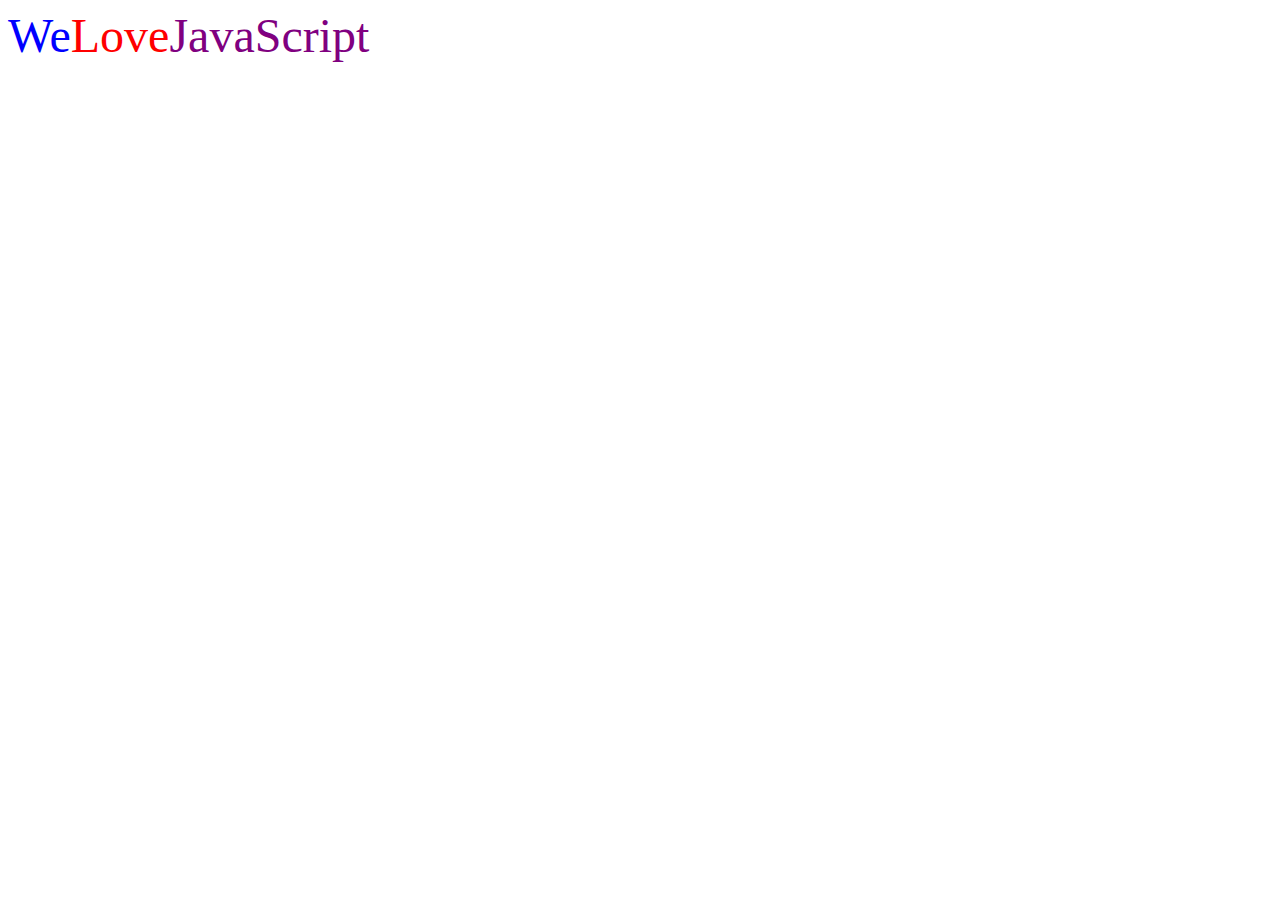
<file: Basic Javascript/Assignment1/index.html>
<!DOCTYPE html>
<html lang="en">
<head>
    <meta charset="UTF-8">
    <meta http-equiv="X-UA-Compatible" content="IE=edge">
    <meta name="viewport" content="width=device-width, initial-scale=1.0">
    <title>Basic Project</title> 
    <script src="master.js"></script>
</head>
<body> 
    
</body>
</html>
</file>
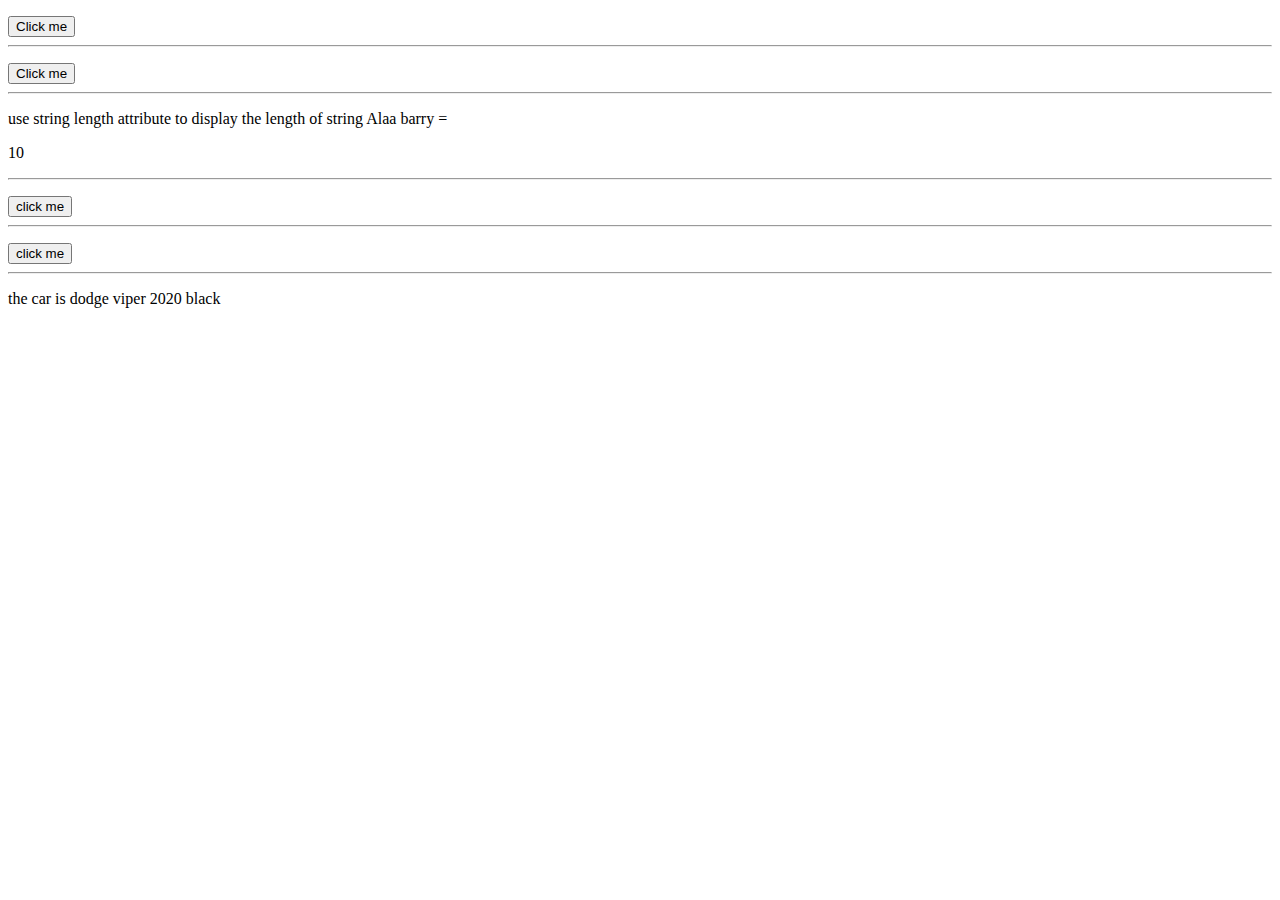
<file: Basic Javascript/Assignment10/index.html>
<!DOCTYPE html>
<html lang="en">
<head>
    <meta charset="UTF-8">
    <meta http-equiv="X-UA-Compatible" content="IE=edge">
    <meta name="viewport" content="width=device-width, initial-scale=1.0">
    <title>Program</title> 
    <script src="script_main.js" async></script>
</head>
<body> 
    <p id="result"></p>
    <button onclick="get_result()">Click me</button> 
    <hr> 
    <p id="text"></p> 
    <button onclick="get_student()">Click me</button> 
    <hr>  
    <p>use string length attribute to display the length of string Alaa barry =</p>
    <p id="string_length"></p> 
    <hr> 
    <p id="people"></p> 
    <button onclick="get_list()">click me</button> 
    <hr> 
    <p id="instruments"></p> 
    <button onclick="search_instrument()">click me</button>  
    <hr> 
    <p id="cars"></p>
  
</body>
</html>
</file>
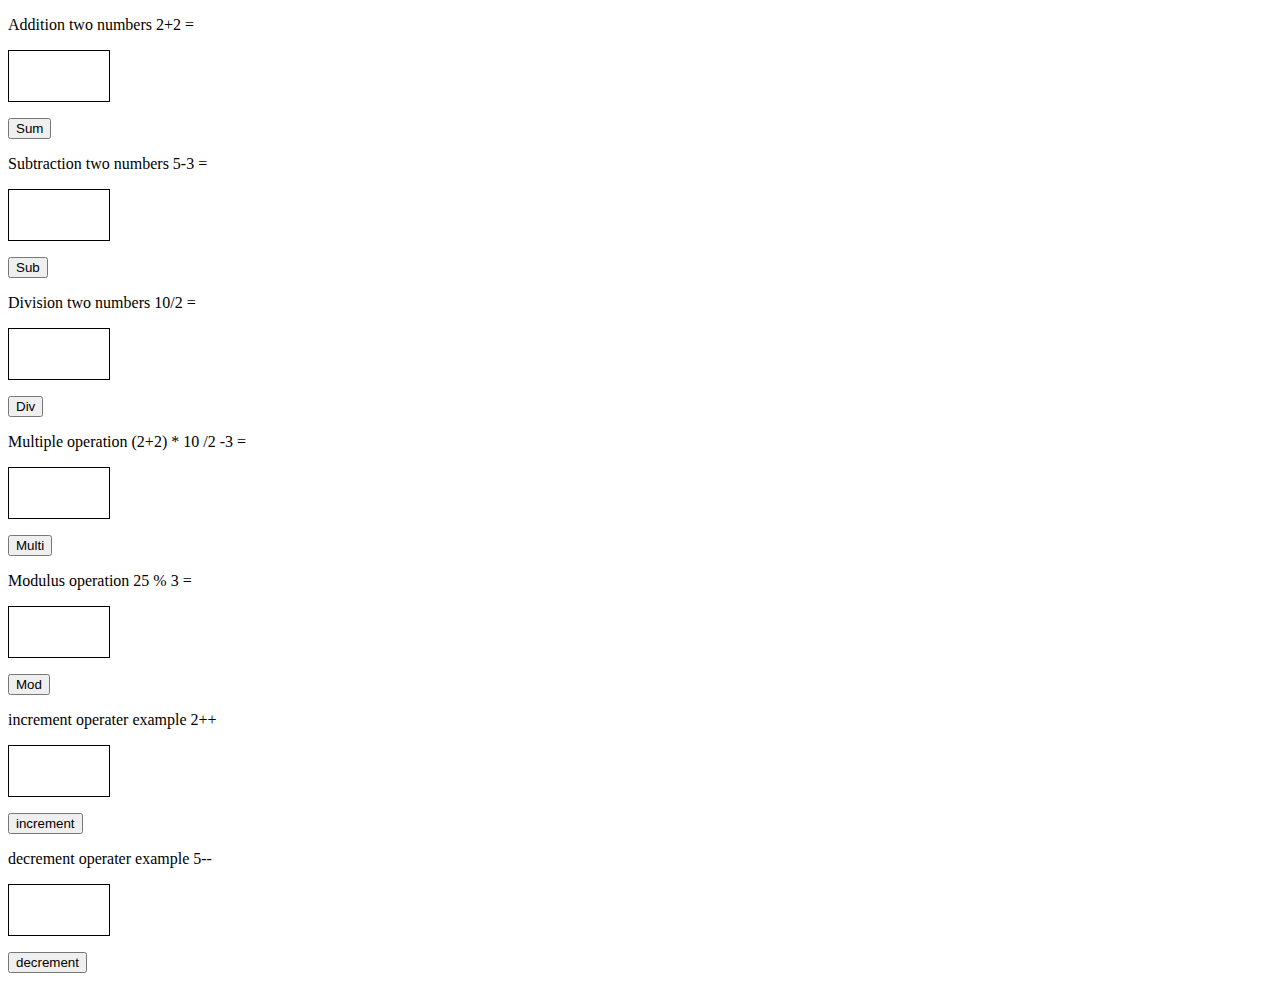
<file: Basic Javascript/Assignment3/index.html>
<!DOCTYPE html>
<html lang="en">
<head>
    <meta charset="UTF-8">
    <meta http-equiv="X-UA-Compatible" content="IE=edge">
    <meta name="viewport" content="width=device-width, initial-scale=1.0"> 
    <script src="math.js"></script>
    <title>Document</title>
</head>
<body> 
    <p>Addition two numbers 2+2 =</p>
    <p id="math_sum" style="height: 50px; width:100px; border:1px solid black"></p>  
    <button onclick="addition_numbers()">Sum</button>
    <br>  
    <p>Subtraction two numbers 5-3 =</p>
    <p id="math_sub" style="height: 50px; width:100px; border:1px solid black"></p>  
    <button onclick="subtraction_numbers()">Sub</button> 
    <br>  
    <p>Division two numbers 10/2 =</p>
    <p id="math_div" style="height: 50px; width:100px; border:1px solid black"></p>  
    <button onclick="division_numbers()">Div</button> 
    <br> 
    <p>Multiple operation (2+2) * 10 /2 -3 =</p>
    <p id="math_multi" style="height: 50px; width:100px; border:1px solid black"></p>  
    <button onclick="multi_numbers()">Multi</button> 
    <br>  
    <p>Modulus operation 25 % 3 =</p>
    <p id="math_mod" style="height: 50px; width:100px; border:1px solid black"></p>  
    <button onclick="modulus_numbers()">Mod</button>  
    <br> 
    <p>increment operater example 2++</p>  
    <p id="math_inc" style="height: 50px; width:100px; border:1px solid black"></p>  
    <button onclick="increment_numbers()">increment</button>   
    <p>decrement operater example 5--</p>  
    <p id="math_dec" style="height: 50px; width:100px; border:1px solid black"></p>  
    <button onclick="decrement_numbers()">decrement</button>   
    <br> 
  
     

</body>
</html>
</file>
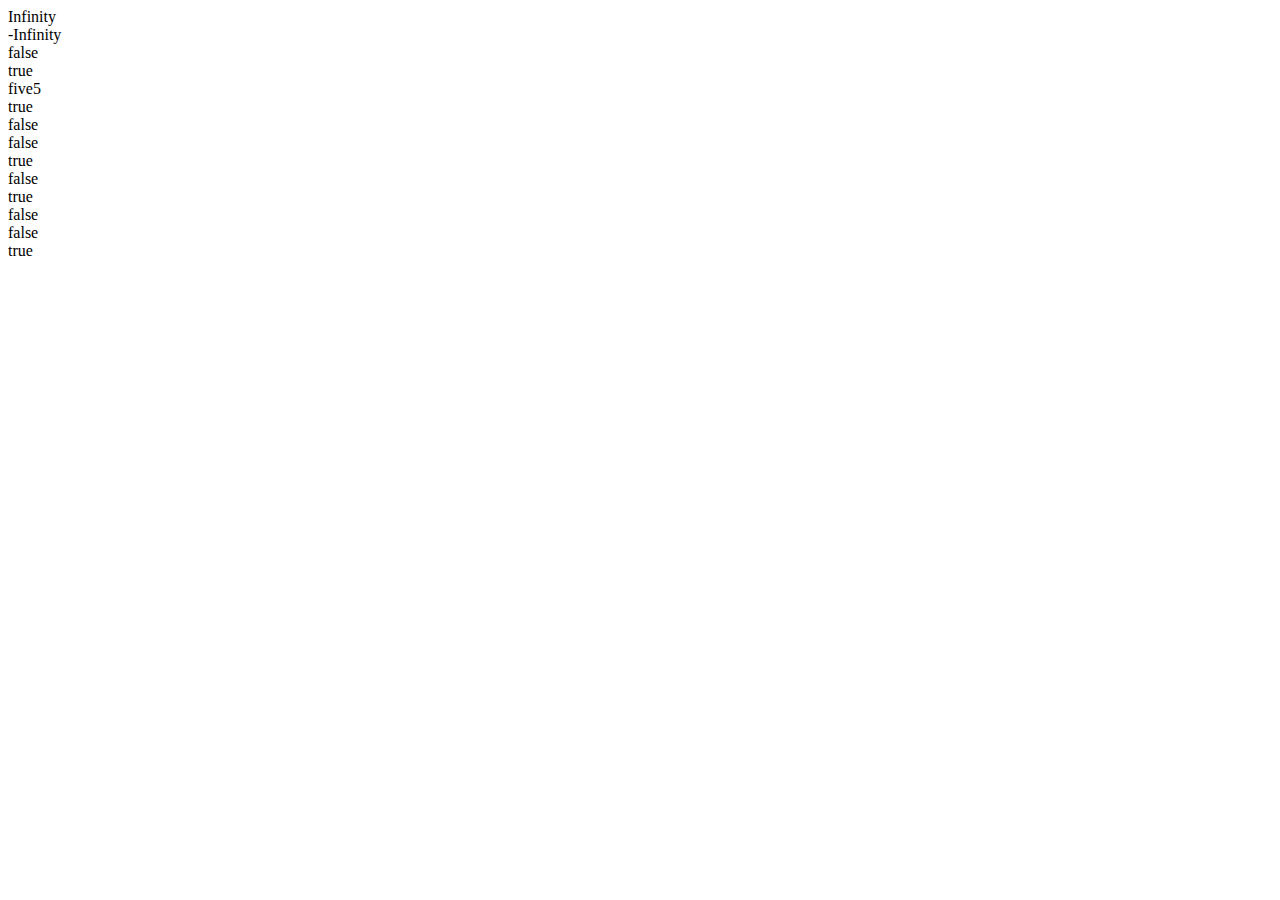
<file: Basic Javascript/Assignment5/index.html>
<!DOCTYPE html>
<html lang="en">
<head>
    <meta charset="UTF-8">
    <meta http-equiv="X-UA-Compatible" content="IE=edge">
    <meta name="viewport" content="width=device-width, initial-scale=1.0">
    <title>Document</title> 
    <script src="javascript_5.js"></script>
</head>
<body>
      
</body>
</html>
</file>
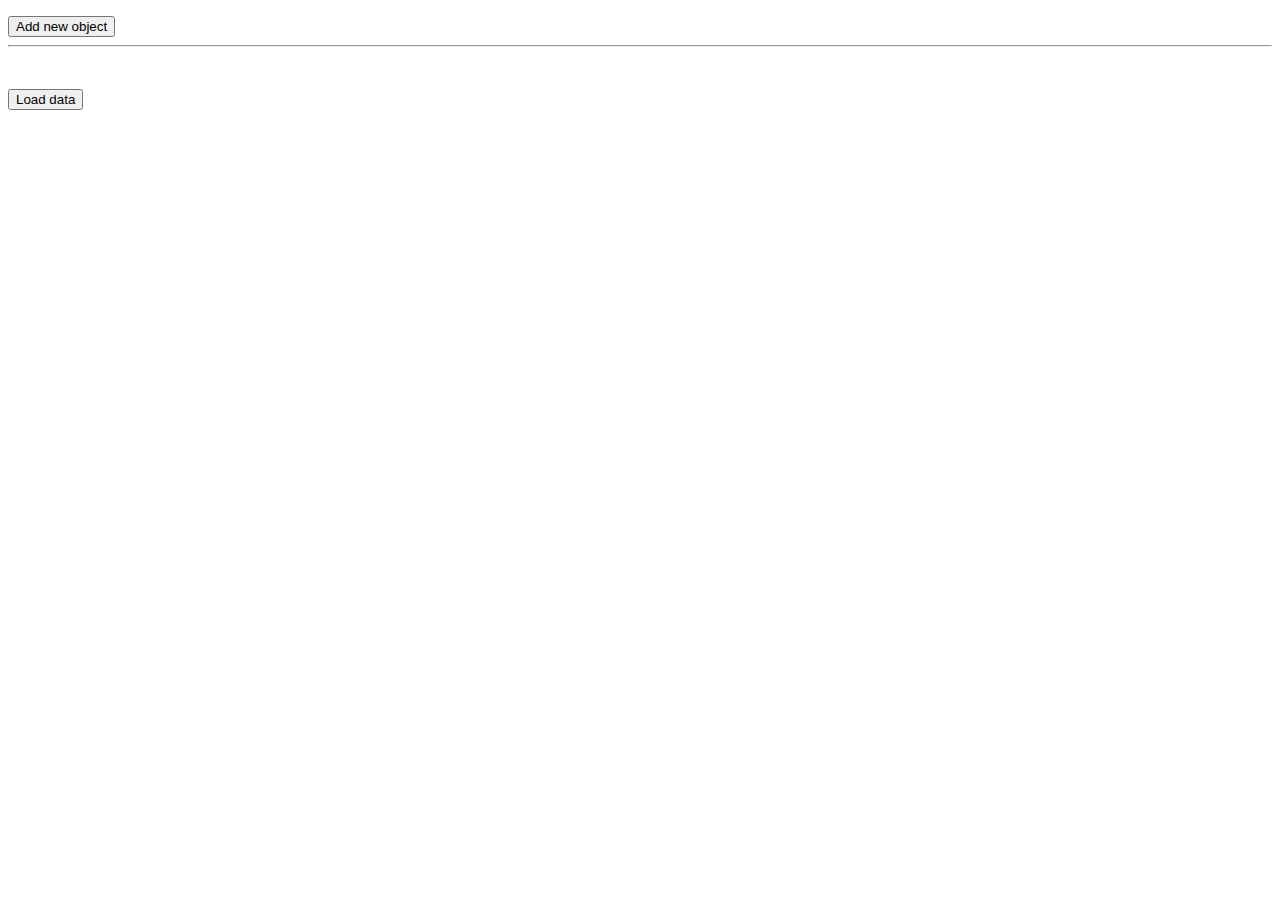
<file: Basic Javascript/Assignment6/index.html>
<!DOCTYPE html>
<html lang="en">
<head>
    <meta charset="UTF-8">
    <meta http-equiv="X-UA-Compatible" content="IE=edge">
    <meta name="viewport" content="width=device-width, initial-scale=1.0">
    <title>Document</title> 
    <script src="javaScript_6.js"></script>
</head>
<body> 
    <p id="data"></p> 
    <button onclick="myfunction()">Add new object</button> 
    <hr> 
    <br> 
    <p id="text"></p> 
    <button onclick="Nested_function()">Load data</button>
    
</body>
</html>
</file>
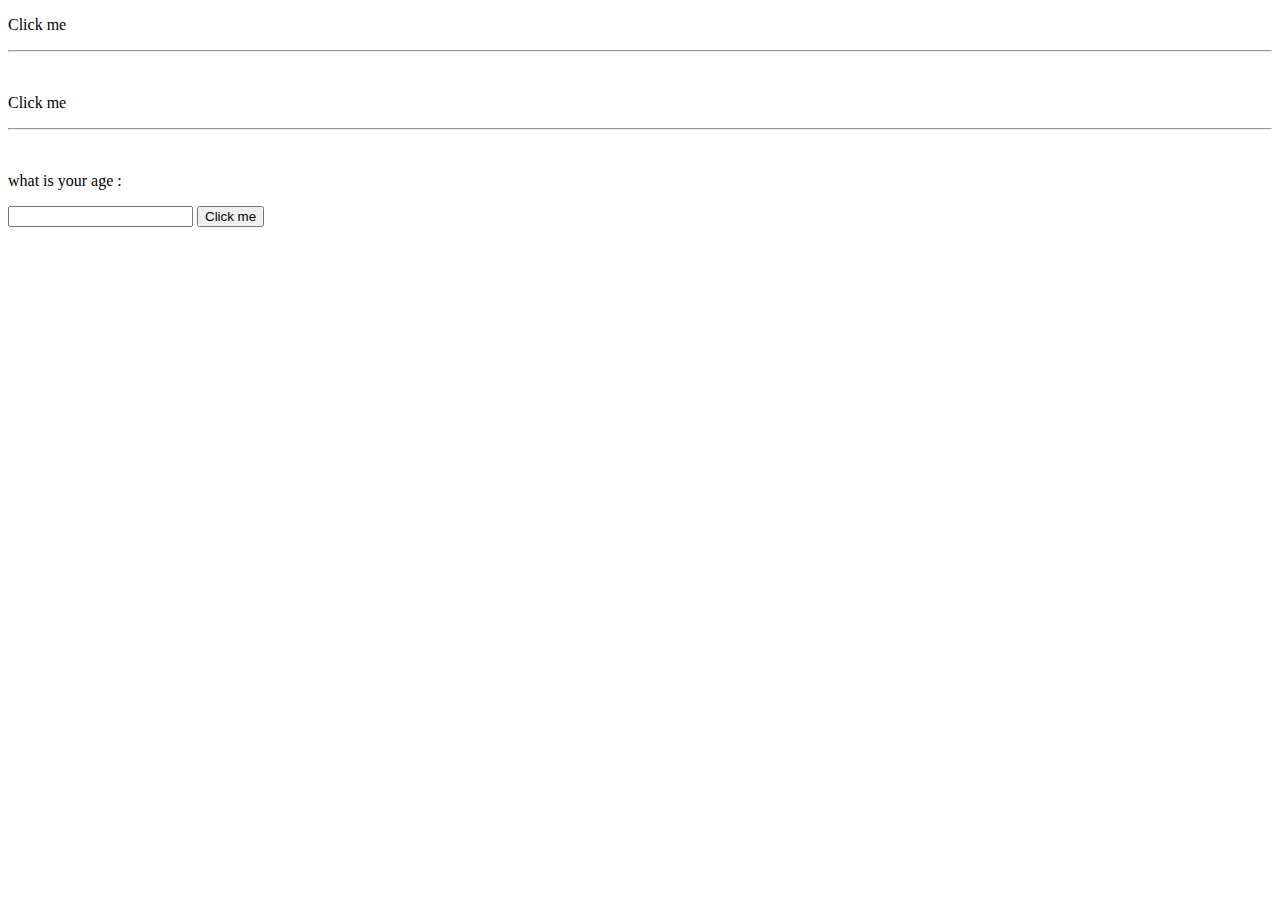
<file: Basic Javascript/Assignment7/index.html>
<!DOCTYPE html>
<html lang="en">
<head>
    <meta charset="UTF-8">
    <meta http-equiv="X-UA-Compatible" content="IE=edge">
    <meta name="viewport" content="width=device-width, initial-scale=1.0">
    <title>Document</title> 
    <script src="Basic_javascript_7.js"></script>
</head>
<body> 
    <p id="text1" onclick="get_Date()">Click me</p> 
     <hr> 
     <br>  
     
     <p id="result" onclick="My_con()">Click me</p> 
     <hr> 
     <br>  
     <p> what is your age :</p> 
     <input type="text"  id="text"value=""/> 
     <button onclick="get_Age()"> Click me</button>
    
</body>
</html>
</file>
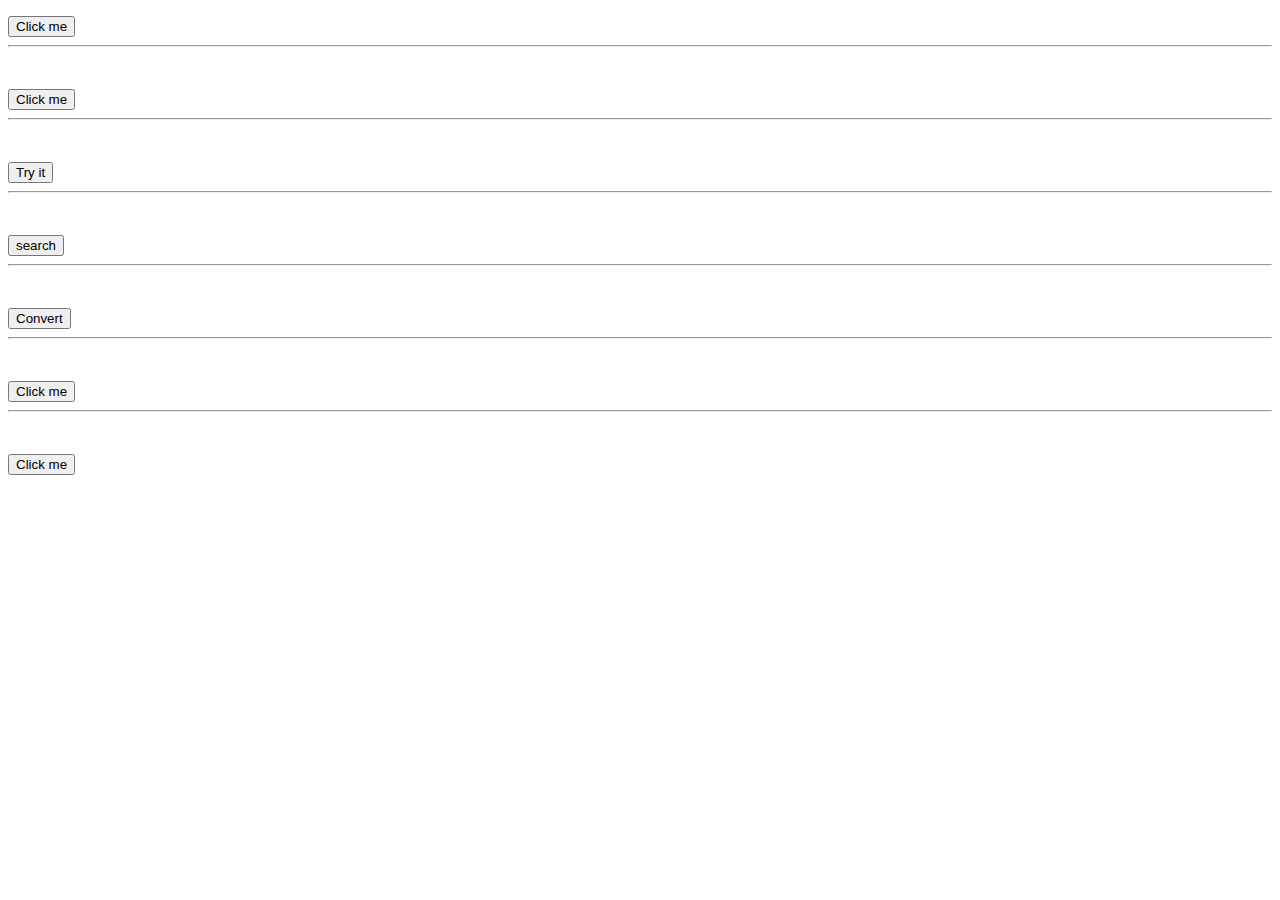
<file: Basic Javascript/Assignment8/index.html>
<!DOCTYPE html>
<html lang="en">
<head>
    <meta charset="UTF-8">
    <meta http-equiv="X-UA-Compatible" content="IE=edge">
    <meta name="viewport" content="width=device-width, initial-scale=1.0">
    <title>Document</title> 
    <script src="basic_javascript_8.js"></script>
</head>
<body>
    <p id="text-a"></p>  
    <button onclick="connect_fun()">Click me </button> 
    <hr> 
    <br> 
    <p id="text-b"></p> 
    <button onclick="slice_fun()">Click me</button> 
    <hr> 
    <br> 
    <p id="text-c"></p> 
    <button onclick="upper_fun()">Try it</button> 
    <hr> 
    <br>
     <p id="text-d"></p> 
     <button onclick="search_fun()">search</button> 
     <hr> 
    <br>
     <p id="text-f"></p> 
     <button onclick="str_fun()">Convert</button> 
     <hr> 
    <br>
     <p id="text-g"></p> 
     <button onclick="pre_fun()">Click me</button> 
     <hr> 
     <br>
      <p id="text-y"></p> 
      <button onclick="Fix_fun()">Click me</button> 
    
</body>
</html>
</file>
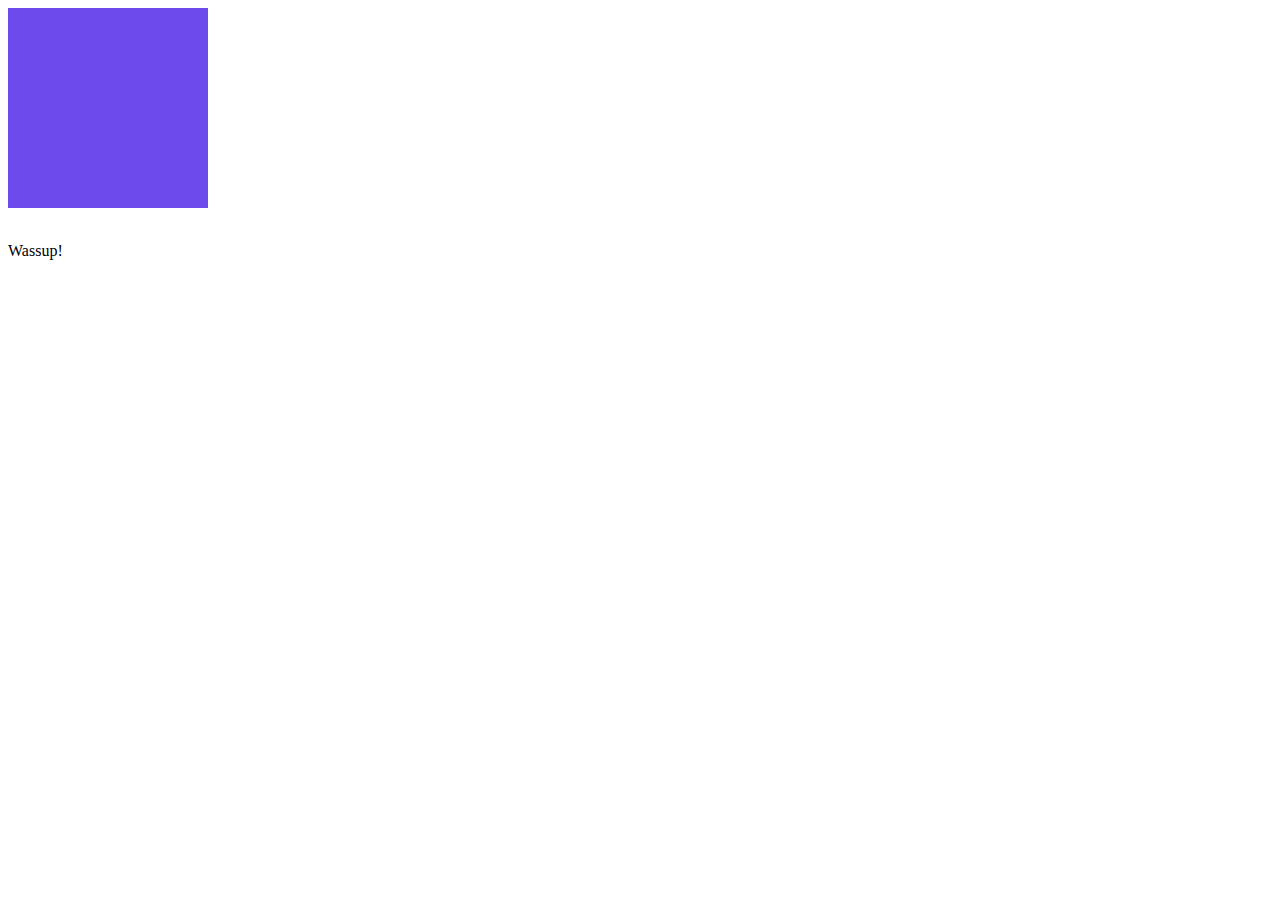
<file: Basic Javascript/JqueryTest/index.html>
<!DOCTYPE html>
<html lang="en">
<head>
    <meta charset="UTF-8">
    <meta http-equiv="X-UA-Compatible" content="IE=edge">
    <meta name="viewport" content="width=device-width, initial-scale=1.0">
    <title>Document</title>  
    <style>
        #test {
            height: 200px; 
            width: 200px; 
            background-color: rgb(109, 74, 236);
        }
    </style>
    <script src="jquery.min.js"></script> 
    <script>  
    //jquery code test events and effects
 $(document).ready(function(){
 $("#test").one("click",firstClick); //.one() method swith handlers
 function firstClick() {
    console.log( "You just clicked this for the first time!" );
 }

$("#textarea").click(function(){ 
    $( "#textarea" ).slideUp(600 ); //slide up effect
});


 }); 
    </script>
</head>
<body> 
    
    <div id="test"></div><br>
    <p id="textarea">Wassup!</div><br>
    
</body>
</html>
</file>
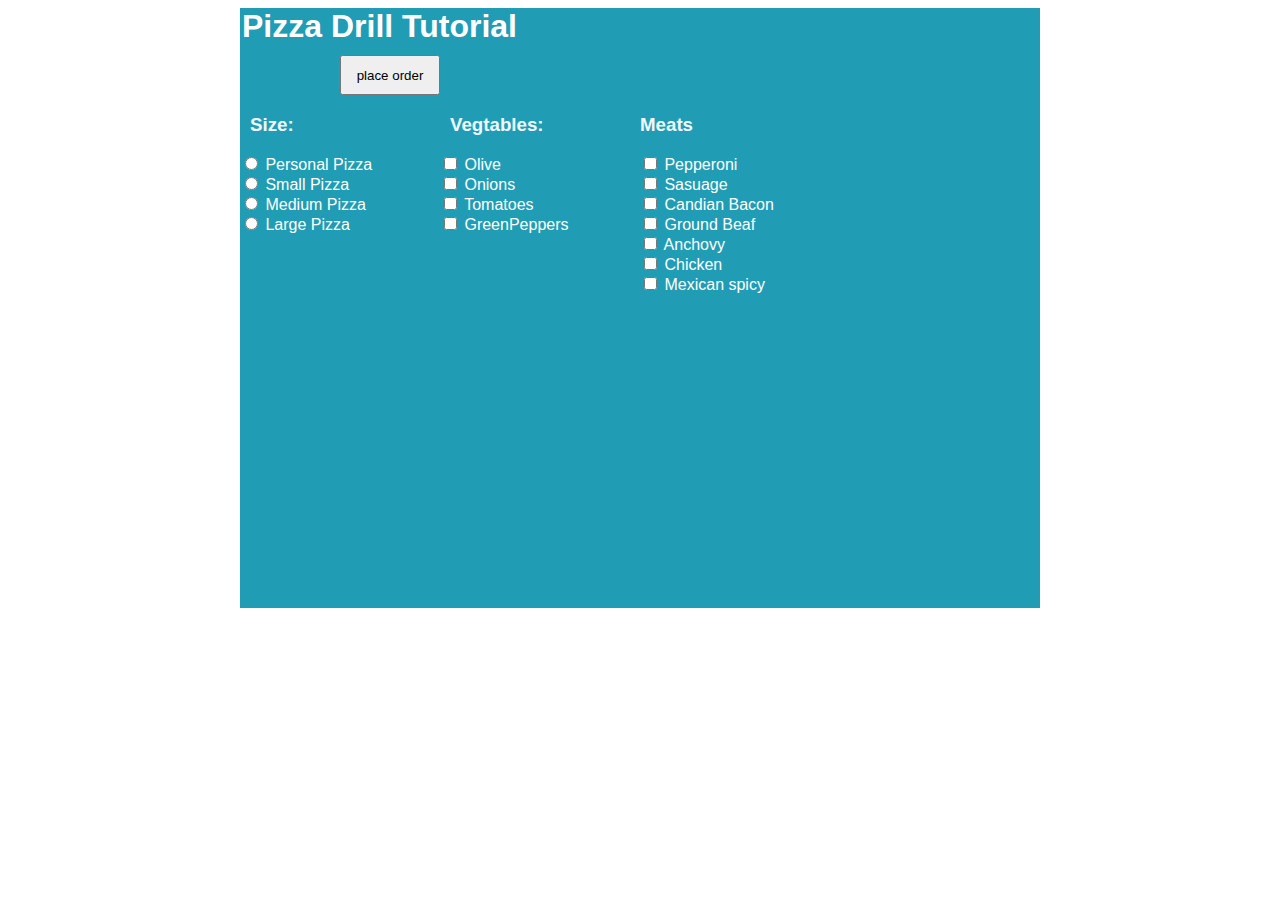
<file: Basic Javascript/Pizza_Project/index.html>
<!DOCTYPE html>
<html lang="en">
<head>
    <meta charset="UTF-8">
    <meta http-equiv="X-UA-Compatible" content="IE=edge">
    <meta name="viewport" content="width=device-width, initial-scale=1.0">  
    <meta http-equiv="Content-Type" content="text/html">
    
    <title>Pizza Project</title> 
    <script src="Javascript_Pizza/pizza.js" defer></script> 
    <link rel="stylesheet" href="Pizza_Css/pizza.css">
</head>
<body>  
<div id="menuBG">
    <h1 style="margin: 0 0px 0 2px; font-family: Arial, Helvetica, sans-serif; color:white;"  >Pizza Drill Tutorial</h1> 
    <input id="btnOrder" type="button" onclick="getReceipt()" value="place order">
    <form  id="frmMenu"> 
        <div class="warp">
        <div class="menuLeft">
            <h3 style="font-family: Arial, Helvetica, sans-serif; color: aliceblue; margin-left: 10px;"> Size:</h3> 
            <input  class="size" type="radio" name="Size" value="Personal Pizza"> Personal Pizza <br>  
            <input class="size" type="radio" name="Size" value="Small Pizza"> Small Pizza <br> 
            <input class="size" type="radio" name="Size" value="Medium Pizza"> Medium Pizza <br> 
            <input class="size" type="radio" name="Size" value="Large Pizza"> Large Pizza <br> 


        </div>   
        <div class="menuCenter"> 
            <h3 style="font-family: Arial, Helvetica, sans-serif; color: aliceblue; margin-left: 10px;"> Vegtables:</h3> 
            <input  class="Vegtable"type="checkbox" name="Vegtable" value="Olive"> Olive <br>
            <input  class="Vegtable"type="checkbox" name="Vegtable" value="Onions"> Onions<br>
            <input  class="Vegtable"type="checkbox" name="Vegtable" value="Tomatoes"> Tomatoes<br>
            <input  class="Vegtable"type="checkbox" name="Vegtable" value="GreenPeppers"> GreenPeppers<br>
        </div>
      
        <div class="menuRight">
            <h3 style="font-family:Arial, Helvetica, sans-serif; color:aliceblue">Meats</h3> 
            <input class="toppings" type="checkbox" name="Toppings" value="Pepperoni"> Pepperoni <br> 
            <input class="toppings" type="checkbox" name="Toppings" value="Sasuage"> Sasuage <br> 
            <input class="toppings" type="checkbox" name="Toppings" value="Canadian bacon"> Candian Bacon<br> 
            <input class="toppings" type="checkbox" name="Toppings" value="Ground beaf"> Ground Beaf<br> 
            <input class="toppings" type="checkbox" name="Toppings" value="Anchovy"> Anchovy<br> 
            <input class="toppings" type="checkbox" name="Toppings" value="Chicken"> Chicken<br> 
            <input class="toppings" type="checkbox" name="Toppings" value="Mexican spic"> Mexican spicy<br>
        </div>  
    </div>
        <div id="cart">
            <div id="showText"></div> 
            <div id="totalPrice"></div>
        </div>
    </form>
</div>

    
</body>
</html>
</file>
<file: Basic Javascript/Pizza_Project/Pizza_Css/pizza.css>
#menuBG {
    width: 800px; 
     height:600px ; 
     margin:1px auto ; 
     background-color: #219cb5;
} 
#frmMenu {
    width: 600px; 
    height: 400px;   
  
}  
.warp {
    width: 600px; 
    height:250px ; 
    display: inline-block; 
    display: flex;
}
 
#totalPrice {
    width: 200px ; 
    height:190px; 
    margin:0 auto ; 
    float: right;
} 
.menuLeft {
    width: 200px; 
    height: 200px; 
    color: white; 
    font-size: 16px; 
    font-family: Arial, Helvetica, sans-serif;  
  
  

}  
.menuCenter {
    width: 200px; 
    height: 200px; 
    color: white; 
    font-size: 16px; 
    font-family: Arial, Helvetica, sans-serif;   
  
    
}
.menuRight {
    width: 200px; 
    height: 200px; 
    color: white; 
    font-size: 16px; 
    font-family: Arial, Helvetica, sans-serif;  
   
   
  
}  

#shoText {
    width: 200px ; 
    height:190px; 
    margin:0 auto ; 
    float: left;  
    color: white; 
    
  
} 
#cart {
    top: 0; 
    margin: 0 auto; 
    width: 400px; 
    height: 200px;  
    color: white;  
    padding-left: 5px;
   
  
    
} 
 
#btnOrder {
    margin: 10px 0 0 100px; 
    width: 100px; 
    height: 40px; 
   
}
</file>
